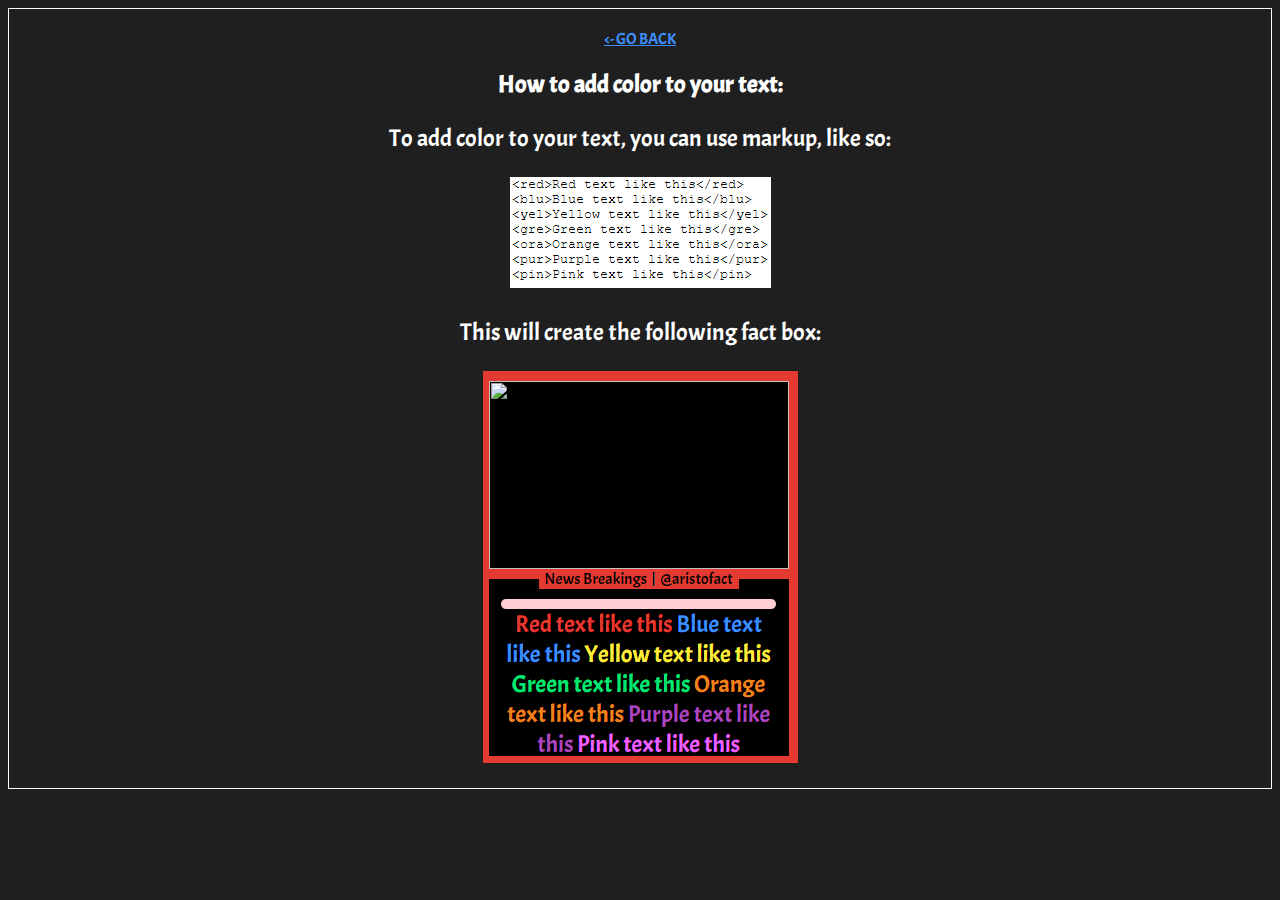
<file: colors.html>
<!DOCTYPE html>
<html lang="en">
    <head>
        <title></title>
        <meta charset="utf-8"/>
        <meta name="viewport" content="width=device-width, initial-scale=1.0"/>
        <link href="styles.css" rel="stylesheet"/>
        <link rel="preconnect" href="https://fonts.googleapis.com">
        <link rel="preconnect" href="https://fonts.gstatic.com" crossorigin>
        <link href="https://fonts.googleapis.com/css2?family=Acme&display=swap" rel="stylesheet">
    </head>
    <body>
        <div class="box">
            <a href="index.html"><- GO BACK</a>
            <h2>How to add color to your text:</h2>
            <p>To add color to your text, you can use markup, like so: </p>
            <img src="/images/markup-exmpl.png"/>
            <p>This will create the following fact box:</p>
            <img src="/images/fact-exmpl.png"/>
        </div>
    </body>
</html>
</file>
<file: styles.css>
:root {
    --red: #E53A32;
    --lightred: #FFCDD4;
    --orange: #EE831C;
    --lightorange: #FFE1B2;
    --yellow: #FFEC3D;
    --lightyellow: #FFFDC4;
    --green: #00E777;
    --lightgreen: #C9E7CB;
    --blue: #3D8FFE;
    --lightblue: #DFF9FA;
    --purple: #AA47BC;
    --lightpurple: #E2BFE9;
    --pink: #EA62FF;
    --lightpink: #E2BFE9;
    --teal: #00ADC3;
    --lightteal: #B2EDF5;
}

red {color: var(--red);}
blu {color: var(--blue);}
yel {color: var(--yellow);}
gre {color: var(--green);}
pur {color: var(--purple);}
pin {color: var(--pink);}
ora {color: var(--orange);}


body {
    background-color: #1f1f1f;
    font-family: "Acme", sans-serif;
    color: white;
}

form {
    display: flex;
    flex-direction: column;
    align-items: center;
    padding: 20px;
    font-size: 20px;
    flex-wrap: nowrap;
    text-align: center;
    margin: auto;
    legend {
        font-size: 24px;
        margin: 10px;
        text-align: center;
    }
    label {margin: 5px;}
    button {
        width: 100px;
        padding: 5px;
        font-family: "Acme", sans-serif;
        font-size: 24px;
    }
    #img {
        margin-right: -60px;
    }

    hr {width: 50%;
    border-color: #cecece;}
}

.box {border: 1px solid white;}

.italic {
    font-size: 14px;
    font-style: italic;
    font-family: Arial, Helvetica, sans-serif;
    margin: 1px;
    text-align: center;
}

a {
    color: var(--blue);
}

.complete-fact {
    height: 375px;
    width: 300px;
    background-color: black;
    border: 10px solid red;
    display: flex;
    flex-direction: column;
    margin: auto;
}

.image {
    height: 187.5px;
    width: 300px;
    img {
        height: 187.5px;
        width: 300px;
    }
}

.divider {
    background-color: red;
    display: flex;
    justify-content: center;
    height: 10px;
}

.mid-bar {
    height: 20px;
    width: 200px;
    background-color: red;
    color: black;
    font-size: 16px; 
    display: flex;
    justify-content: space-evenly;
    align-items: center;
    hr {
        height: 12px;
        border-color: black;
    }
}

.header {
    display: flex;
    justify-content: center;
    align-items: center;
    background-color: var(--lightred);
    margin: 20px auto 0px auto;
    font-size: 36px;
    border-radius: 8px;
    width: 275px;
    height: 50px;
    color: black;
    text-align: center;
    p {
        margin: 5px;
    }
}

#textBox {
    display: flex;
    justify-content: center;
    align-items: center;
    height: 100px;
    width: 275px;
    margin: auto;
    font-size: 54px;
    text-align: center;
    p {
        margin: 0px;
    }
}

.box {
    text-align: center;
    padding: 20px;
    p {
        font-size: 24px;
    }
}

.hidden {display: none;}
</file>
